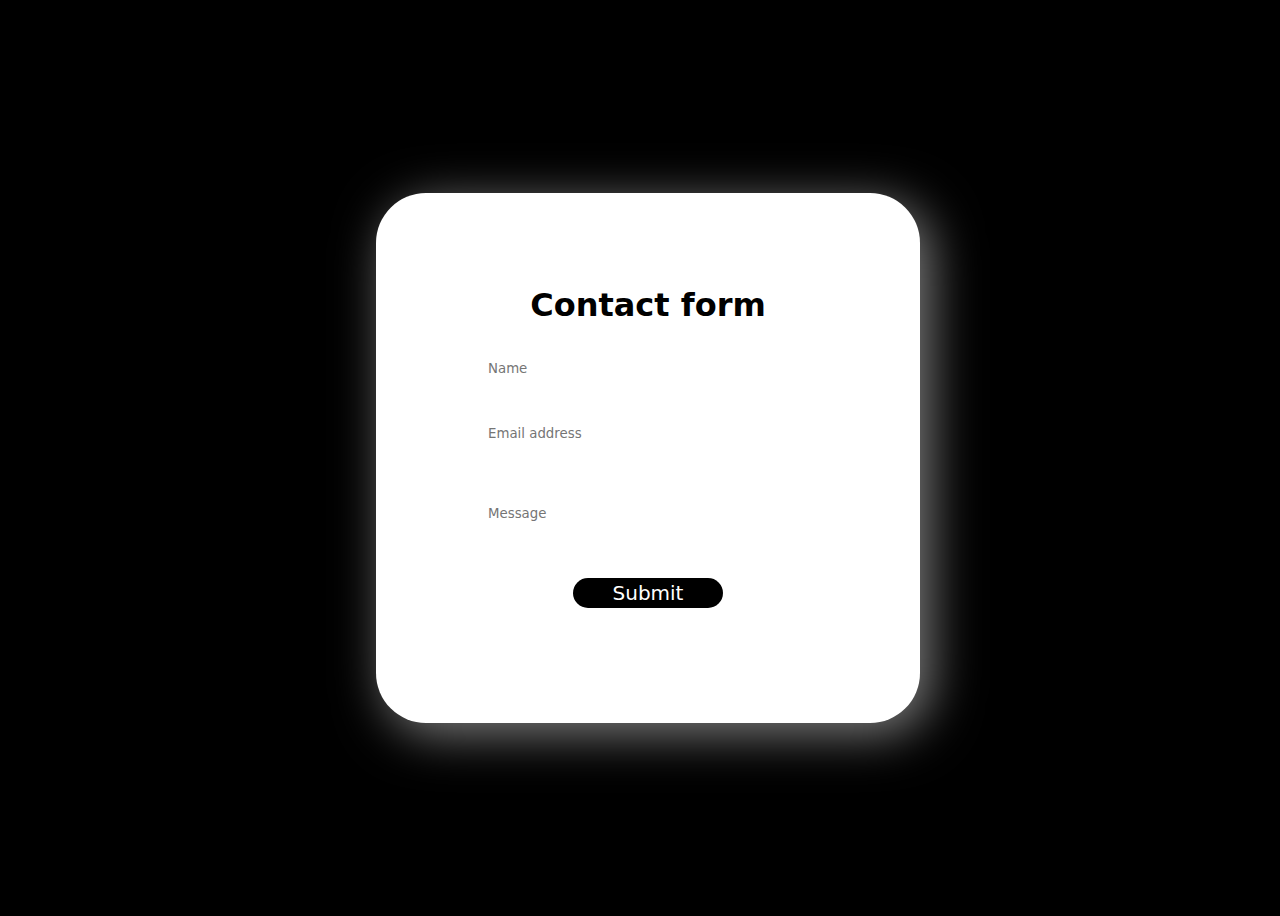
<file: form/index.html>
<!--
  //Developed by:- Yogesh Saini
  //Subscribe on Youtube :- https://youtube.com/sharpys
  //Tutorial uploaded on YouTube
-->
<html>
    <head>
        <title>Heloo UANDME</title>
        <style>
            *
            {
                font-family: system-ui;
            }
            body
            {
                background: rgb(0, 0, 0);
                width: 100%;
                height: 100%;
                display: flex;
                flex-direction: column;
                align-items: center;
                justify-content: center;
            }
            .container
            {
                background: #fff;
                border: none;
                border-radius: 50px;
                box-shadow:10px 10px 50px grey;  
            }
            .box
            {
                margin: 20px;
                padding-top: 50px;
                padding-bottom: 50px;
                background: rgb(255, 255, 255);
                width: 500px;
                border: 5px rgb(255, 255, 255) dotted;
                border-width: 2px;
                border-radius: 50px;
                display: flex;
                flex-direction: column;
                align-items: center;
                justify-content: center;
            }
            .hea
            {
              position: absolute;
              /* background: #000; */
            }
            form
            {
                align-items: center;
                justify-content: center;
                display: flex;
                flex-direction: column;
            }
            input
            {
                outline: none;
                margin: 8px;
                width: 350px;
                height: 30px;
                border: none;
                border-radius: 50px;
                padding-left: 15px;
            }
            input:nth-child(5)
            {
                width: 350px;
                height: 60px ;
            }
            input:nth-child(7)
            {
                padding: 0;
                width: 150px;
                font-size: 20px;
                display: flex;
                justify-content: center;
                align-items: center;
                background: rgb(0, 0, 0);
                color: #fff;
                cursor: pointer;
            }
        </style>
    </head>
    <body>
        
        <script type="text/javascript">var submitted=false;</script>
        <iframe name="hidden_iframe" id="hidden_iframe" style="display: none" onload="if(submitted){
            window.location='http://umlx99.my.id/';}"></iframe>
        <div class="container">
            <div class="box">
                <h1>Contact form</h1>
              
                <form action="https://docs.google.com/forms/u/0/d/e/1FAIpQLScKbPs-2NII3BPM8C_rCS1yAOxUFuVwGWq4RXBqgLqGsXZPXQ/formResponse" target="hidden_iframe" onsubmit="submitted=true" method="POST">
                    <input type="text" placeholder="Name" name="entry.97267201"><br>
                    <input type="email" placeholder="Email address" name="entry.231984384"><br>
                    <input type="text" placeholder="Message" name="entry.1989793152"><br>
                    <input type="submit" value="Submit"><br>
                </form>
            </div>
        </div>
    </body>
</html>
</file>
